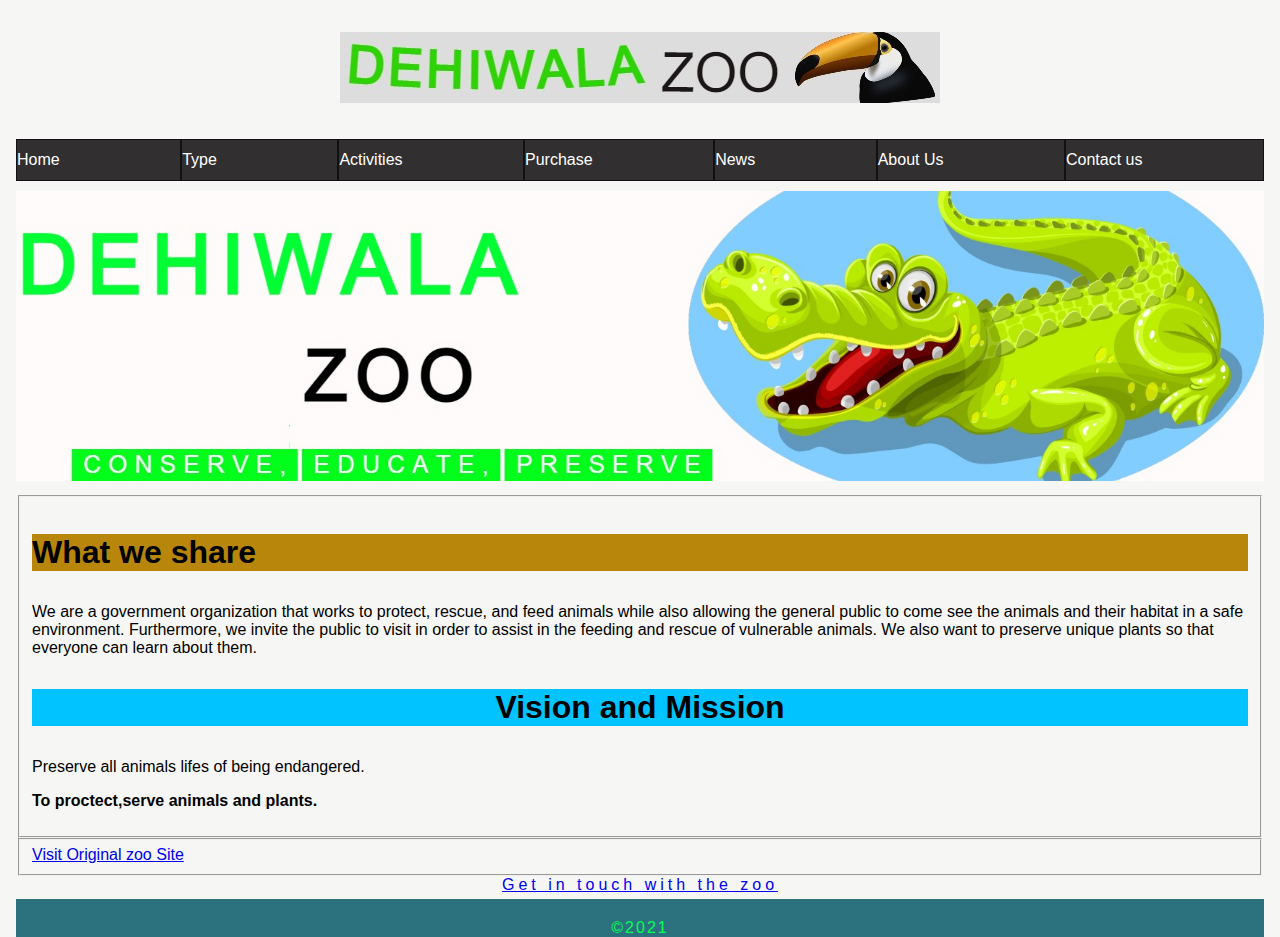
<file: About.html>
<!DOCTYPE html>
<html lang="en">
    <head> 
      <title>About</title>
        <meta charset="UTF-8">
        <meta name="viewport" content="width=device-width, initial-scale=1">
        <link rel="stylesheet" href="CSS/normalize.css">
        <link href="CSS/style.css" rel="stylesheet" type="text/css">
    </head>
    <body>
        <div class="container">
          
            <header class="header">
                <!--Logo for all webpages-->
                <img src="images/Logo.jpg" alt="logo" class="logo1">
            </header>
            <!--Navigation content-->
            <section class="Navigation">
            <nav id="mainNav">
              <ul>
                <li><a href="Index.html"><span class="navText">Home</span></a></li>
                <li><a href="Type.html"><span class="navText">Type </span></a></li>
                <li><a href="Activities.html"><span class="navText">Activities</span></a></li>
                <li><a href="Purchase.html"><span class="navText">Purchase</span></a></li>
                <li><a href="news.html"><span class="navText">News</span></a></li>
                <li><a href="About.html"><span class="navText">About Us</span></a></li>
                <li><a href="contactus.html"><span class="navText">Contact us</span></a></li>
              </ul>
            </nav>
            <!--Close Navigation -->
            <div class="column">
           <!--Main Image-->
          <!--The picture is downloaded from the site- https://pixabay.com/images/search/elephant/-->
          <!--Edited through https://pixlr.com/x/#home-->
                <img src="images/mainimage1.jpg" alt="main image" class="profile">
                </div>
                </section>
            <section>
              <!--About section-->
              <Fieldset>
                <h3 style="background: darkgoldenrod;" >What we share</h3>
                <p>We are a government organization that works to protect, rescue, and feed animals while also allowing the general public to come see the animals and their habitat in a safe environment. Furthermore, we invite the public to visit in order to assist in the feeding and rescue of vulnerable animals. We also want to preserve unique plants so that everyone can learn about them.</p>
                <h3 style="text-align: center;">Vision and Mission</h3>
                <p>Preserve all animals lifes of being endangered.</p>
                <p><b>To proctect,serve animals and plants.</b></p>
              </Fieldset>
            </section>
          <section>
            <!--Section for Dehiwala zoo website-->
            <fieldset>
              <a href="http://nationalzoo.gov.lk/zoo/">Visit Original zoo Site</a>
            </fieldset>
          </section>
          <!--footer Section-->
      <footer class="contact-info">
         <!--Link to contact us page-->
        <a href="contactus.html">Get in touch with the zoo </a>
      </footer>
      <div class="Copyright">&copy;2021</div>
    </div>
    </body>
</html>
</file>
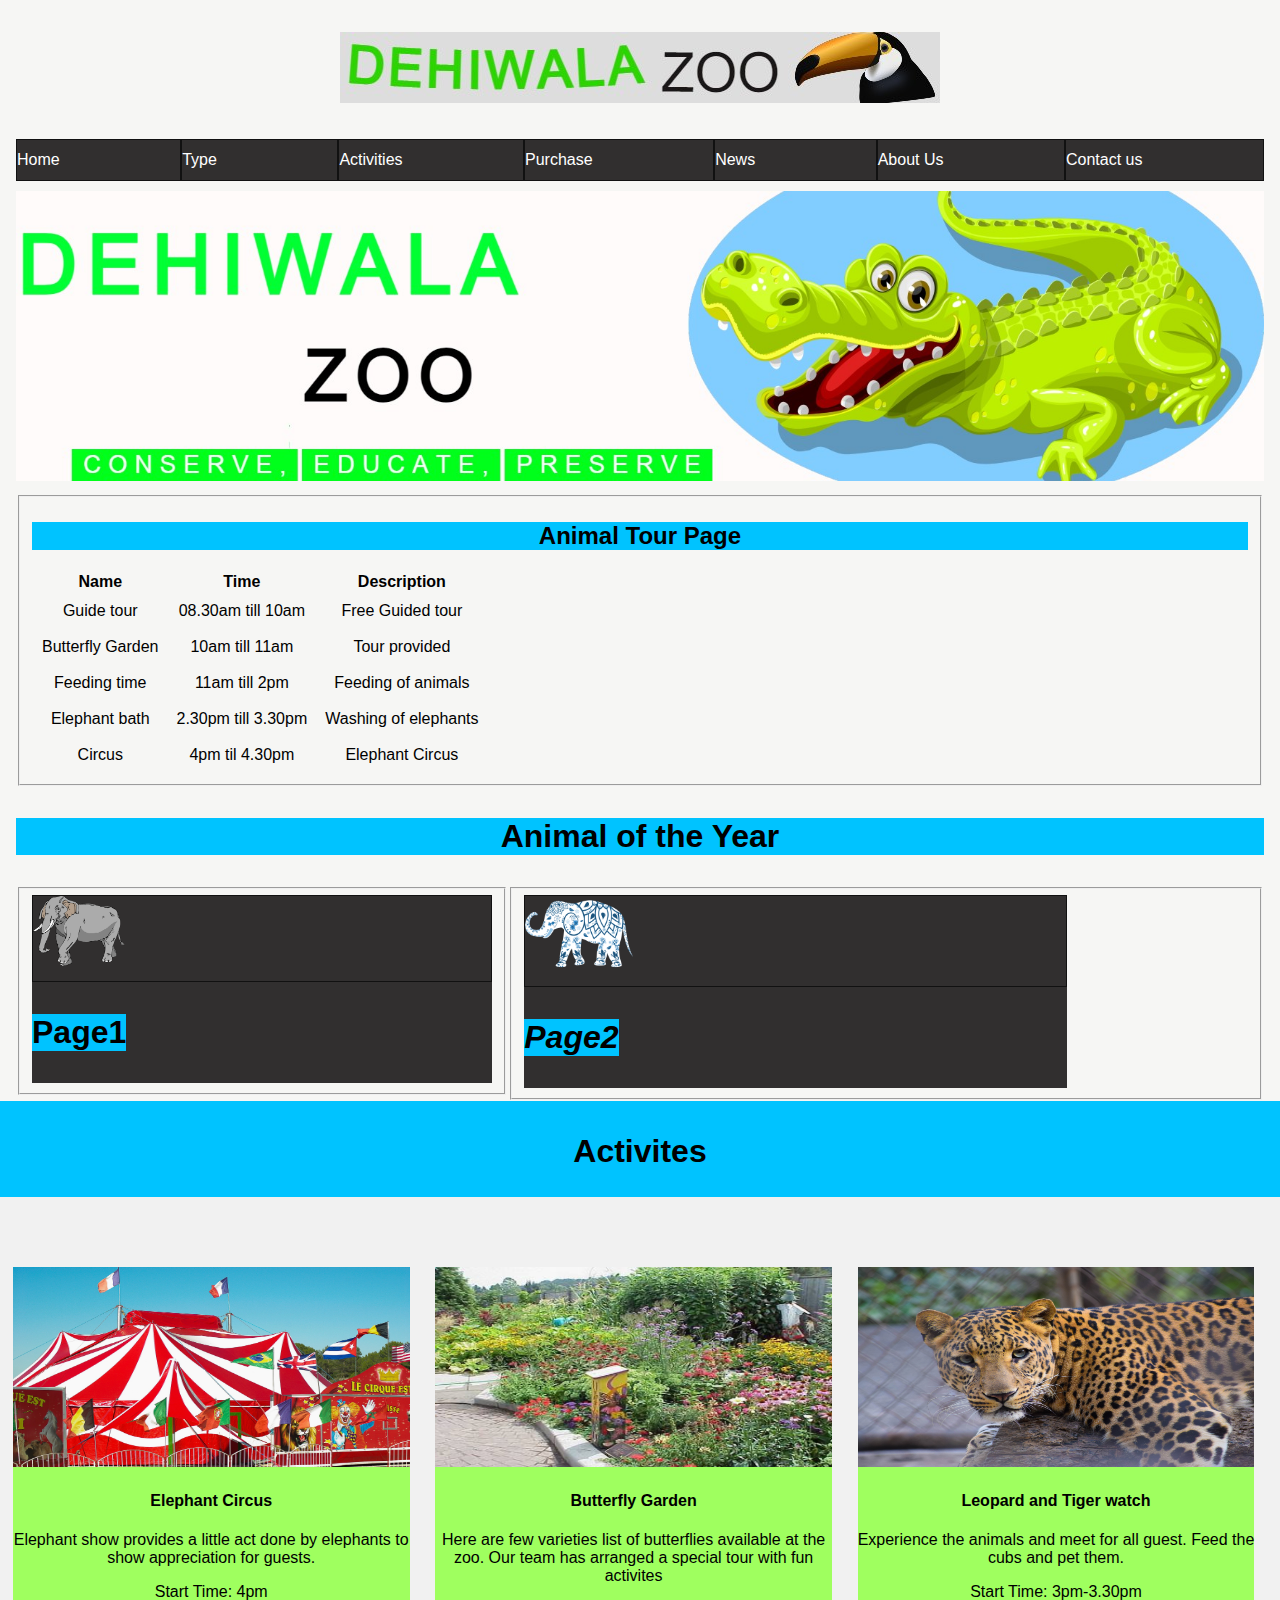
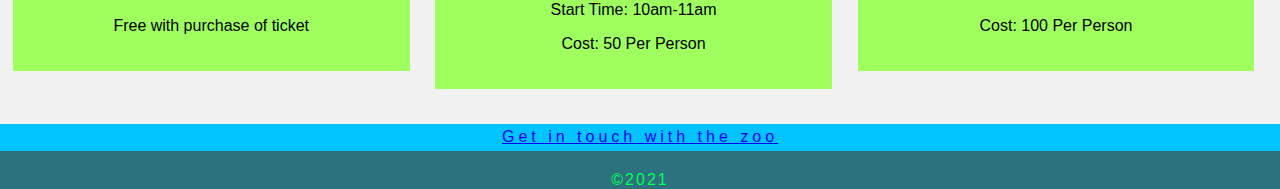
<file: Activities.html>
<!DOCTYPE html>
<html lang="en">
    <head>
      <title>Activities</title>
        <meta charset="UTF-8">
        <link rel="stylesheet" href="CSS/normalize.css">
        <meta name="viewport" content="width=device-width, initial-scale=1">
        <link href="CSS/style.css" rel="stylesheet" type="text/css">
    </head>
    <body>
        <div class="container">
          
            <header class="header">
                <!--Logo for all webpages-->
                <img src="images/Logo.jpg" class="logo1">
            </header>
            <!--Navigation content-->
            <section class="Navigation">
            <nav id="mainNav">
              <ul>
                <li><a href="Index.html"><span class="navText">Home</span></a></li>
                <li><a href="Type.html"><span class="navText">Type </span></a></li>
                <li><a href="Activities.html"><span class="navText">Activities</span></a></li>
                <li><a href="Purchase.html"><span class="navText">Purchase</span></a></li>
                <li><a href="news.html"><span class="navText">News</span></a></li>
                <li><a href="About.html"><span class="navText">About Us</span></a></li>
                <li><a href="contactus.html"><span class="navText">Contact us</span></a></li>
              </ul>
            </nav>
            <!--Close Navigation -->
          <div class="column">
           <!--Main Image -->
          <!--The picture is downloaded from the site- https://pixabay.com/images/search/elephant/-->
          <!--Edited through https://pixlr.com/x/#home-->
          <img src="images/mainimage1.jpg" alt="" class="profile">
          </div>
          </section>
          <section>
            <fieldset>
            <h2 style="text-align: center;">Animal Tour Page</h2>
            <!--table-->
             <table class="border">
               <tr>
                <th ><bgcolor="blue">Name</th>
                 <th ><bgcolor="blue">Time</th>
                 <th ><bgcolor="blue">Description</th>
               </tr> 
               <tr>
                <td font color="seagreen">Guide tour</td>
                <td font color="seagreen">08.30am till 10am</td>
                <td font color="seagreen">Free Guided tour</td>
              </tr>
               <tr>
                <td font color="seagreen">Butterfly Garden</td>
                <td font color="seagreen">10am till 11am</td>
                <td font color="seagreen">Tour provided</td>
              </tr>
               <tr>
                 <td font color="seagreen">Feeding time</td>
                 <td font color="seagreen">11am till 2pm</td>
                 <td font color="seagreen">Feeding of animals</td>
               </tr>
               <tr>
                <td font color="seagreen">Elephant bath</td>
                <td font color="seagreen">2.30pm till 3.30pm</td>
                <td font color="seagreen">Washing of elephants </td>
              </tr>
              <tr>
                <td font color="seagreen">Circus</td>
                <td font color="seagreen">4pm til 4.30pm</td>
                <td font color="seagreen">Elephant Circus </td>
              </tr>
             </table>

            </fieldset>
          </section>
          <h3 style="text-align: center;">Animal of the Year</h3>
          <div class="row1">
            <div class="coloumn12">
        <section class="Navigation">
          <fieldset>
          <nav id="mainNav">
            <ul>
        <li><a href="Elephant1.html"><img src="images/Elep.png" alt="elephant1" class="ewidth"></a></li>
        <h3>Page1</h3>
      </ul> 
    </nav>

  </fieldset>
</div>
  <fieldset>
    <div class="coloumn12">
    <nav id="mainNav">
      <ul>
  <li><a href="Elephant2.html"><img src="images/Ele2.png" alt="Elepant2" class="ewidth"></a></li>
  <h3><i>Page2</i></h3>
</ul>
</nav>
</fieldset>
</div>
</div>
    </section>
          </section>
          <h3 style="text-align: center;">Activites</h3>
              <div class="Infolist">
            <div class="list1"><a href="#"><img src="images/circus.jpg" alt="" width="2000" class="cards"/></a>
              <h4>Elephant Circus</h4>
              <p class="tag">Elephant show provides a little act done by elephants to show appreciation for guests.</p>
              <p class="tag"> Start Time: 4pm</p>
              <p class="tag"> Free with purchase of ticket</p>
             
              

            </div>
            <div class="list1"><a href="#"><img src="images/but.jpg" alt="" width="2000" class="cards"/></a>
              <h4>Butterfly Garden</h4>
              <p class="tag">Here are few varieties list of butterflies available at the zoo. Our team has arranged a special tour with fun activites</p>
              <p class="tag"> Start Time: 10am-11am</p>
              <p class="tag"> Cost: 50 Per Person</p>
              
          </div>
          <div class="list1"><a href="#"><img src="images/leapord.jpg" alt="" width="2000" class="cards"/></a>
            <h4>Leopard and Tiger watch </h4>
            <p class="tag"> Experience the animals and meet for all guest. Feed the cubs and pet them. </p>
            <p class="tag"> Start Time: 3pm-3.30pm</p>
            <p class="tag"> Cost: 100 Per Person</p>
            
        </div>
        
          </div>
          <!--footer section-->
      <footer class="contact-info">
         <!--Link to contact us page-->
        <a href="contactus.html">Get in touch with the zoo </a>
      </footer>
      <div class="Copyright">&copy;2021</div>
    </div>
    </body>
</html>
</file>
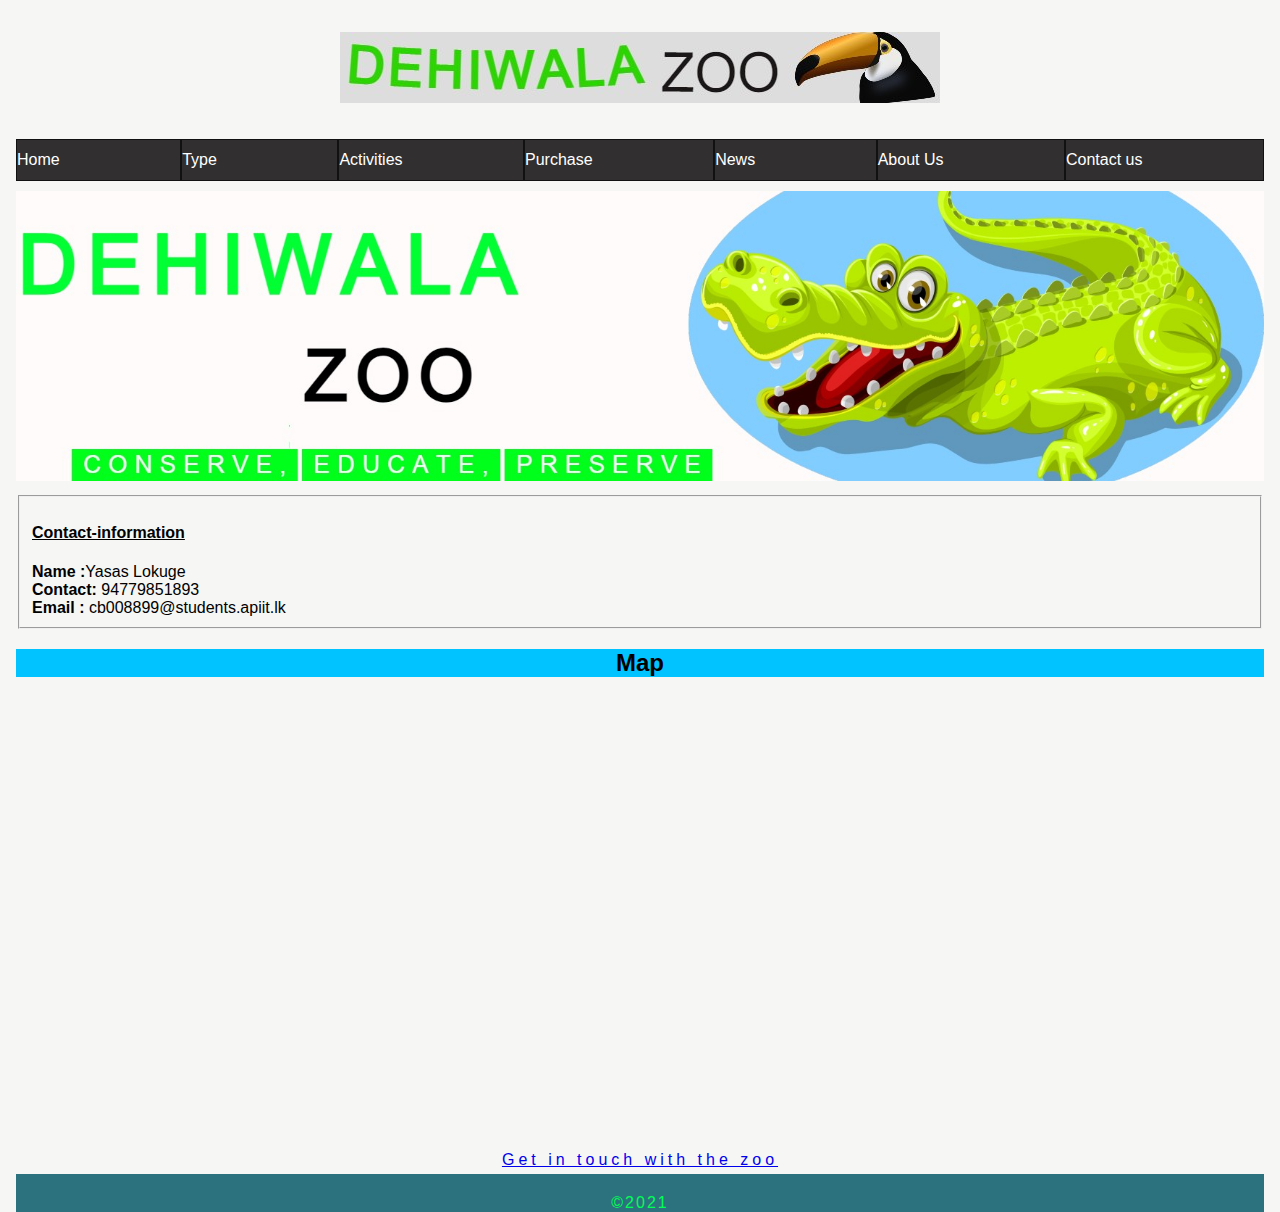
<file: contactus.html>
<!DOCTYPE html>
<html lang="en">
    <head>
      <title>Contact Us</title>
        <meta charset="UTF-8">
        <link rel="stylesheet" href="CSS/normalize.css">
        <meta name="viewport" content="width=device-width, initial-scale=1">
        <link href="CSS/style.css" rel="stylesheet" type="text/css">
    </head>
    <body>
        <div class="container">
          
            <header class="header">
              <!--Logo for all webpages-->
              <img src="images/Logo.jpg" class="logo1">
             
            </header>
            <!--Navigation section-->
            <section class="Navigation">
            <nav id="mainNav">
              <ul>

                <li><a href="Index.html"><span class="navText">Home</span></a></li>
                <li><a href="Type.html"><span class="navText">Type </span></a></li>
                <li><a href="Activities.html"><span class="navText">Activities</span></a></li>
                <li><a href="Purchase.html"><span class="navText">Purchase</span></a></li>
                <li><a href="news.html"><span class="navText">News</span></a></li>
                <li><a href="About.html"><span class="navText">About Us</span></a></li>
                <li><a href="contactus.html"><span class="navText">Contact us</span></a></li>
              </ul>
            </nav>
           <!--Close Navigation -->
            <div class="column">
               <!--Main Image -->
          <!--The picture is downloaded from the site- https://pixabay.com/images/search/elephant/-->
          <!--Edited through https://pixlr.com/x/#home-->
                <img src="images/mainimage1.jpg" alt="" class="profile">
                </div>
                </section>
                <!--Section for information-->
              <section>
                <fieldset>
                  <legend></legend>
                  <h4><u>Contact-information</u></h4>
                  <label><b>Name   :</b>Yasas Lokuge </label><br>
                  <label><b>Contact:</b> 94779851893</label><br>
                  <label><b>Email  : </b>cb008899@students.apiit.lk</label>
              </fieldset> 
              <!--Link to map of the Dehiwala Zoo-->
                <h2 style="text-align: center;">Map</h2>
                <iframe src="https://www.google.com/maps/embed?pb=!1m18!1m12!1m3!1d3961.2802009010707!2d79.87221381472018!3d6.85698109504472!2m3!1f0!2f0!3f0!3m2!1i1024!2i768!4f13.1!3m3!1m2!1s0x3ae25baace050325%3A0xfd90f5bffd93f59f!2sDehiwala%20Zoological%20Garden!5e0!3m2!1sen!2slk!4v1620566602876!5m2!1sen!2slk" width="600" height="450" style="border:0;" allowfullscreen="" loading="lazy" class="map1"></iframe>
              </section>
              
       
      <footer class="contact-info">
         <!--Link to contact us page-->
        <a href="contactus.html">Get in touch with the zoo </a>
      </footer>
      <div class="Copyright">&copy;2021</div>
    </div>
    </body>
</html>
</file>
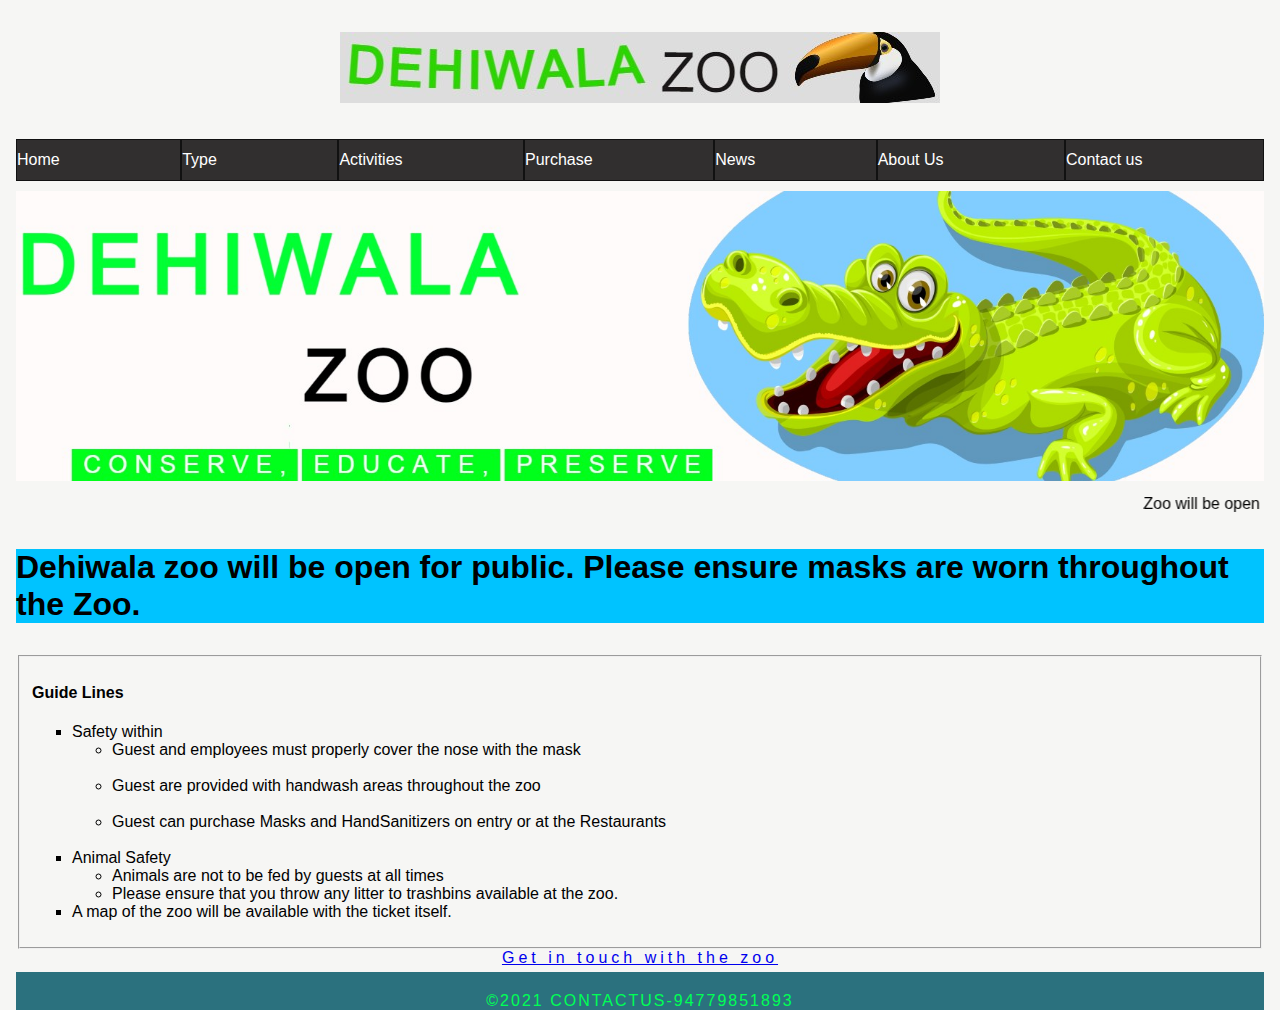
<file: news.html>
<!DOCTYPE html>
<html lang="en">
    <head>
      <title>News</title>
        <meta charset="UTF-8">
        <meta name="viewport" content="width=device-width, initial-scale=1">
        <link rel="stylesheet" href="CSS/normalize.css">
        <link href="CSS/style.css" rel="stylesheet" type="text/css">
    </head>
    <body>
        <div class="container">
          
            <header class="header">
               <!--Logo for all webpages-->
               <img src="images/Logo.jpg" class="logo1">
            </header>
            <!--Navigation content-->
            <section class="Navigation">
            <nav id="mainNav">
              <ul>
                <li><a href="Index.html"><span class="navText">Home</span></a></li>
                <li><a href="Type.html"><span class="navText">Type </span></a></li>
                <li><a href="Activities.html"><span class="navText">Activities</span></a></li>
                <li><a href="Purchase.html"><span class="navText">Purchase</span></a></li>
                <li><a href="news.html"><span class="navText">News</span></a></li>
                <li><a href="About.html"><span class="navText">About Us</span></a></li>
                <li><a href="contactus.html"><span class="navText">Contact us</span></a></li>
              </ul>
            </nav>
            <!--Close Navigation -->
            <div class="column">
           <!--Main Image -->
          <!--The picture is downloaded from the site- https://pixabay.com/images/search/elephant/-->
          <!--Edited through https://pixlr.com/x/#home-->
                <img src="images/mainimage1.jpg" alt="main image" class="profile">
                </div>
                <!--Scrollable content from https://www.w3schools.in/html-tutorial/marquee-tag/-->
                <marquee scrollamount="15">Zoo will be open from 08.30Hrs to 18.00Hrs </marquee><br/>
                </section>
                <h3>Dehiwala zoo will be open for public. Please ensure masks are worn throughout the Zoo.</h3>
                <section>
                  <fieldset>
                    <!--Section for detail contents-->
                    <legend></legend>
                    <h4>Guide Lines</h4>
                    <ul type="square">
                      <li>Safety within </li>
                      <ul>
                          <li>Guest and employees must properly cover the nose with the mask  </li><br>
                          <li> Guest are provided with handwash areas throughout the zoo </li><br> 
                          <li> Guest can purchase Masks and HandSanitizers on entry or at the Restaurants </li><br> 
                      </ul>
                      <li>Animal Safety</li>
                      <ul>
                          <li>Animals are not to be fed by guests at all times </li>
                          <li>Please ensure that you throw any litter to trashbins available at the zoo.</li>
                      </ul>
                    <li>A map of the zoo will be available with the ticket itself.</li>
                    </ul>
                </fieldset>
                </section>
                <!--footer-->
      <footer class="contact-info">
         <!--Link to contact us page-->
        <a href="contactus.html">Get in touch with the zoo </a>
      </footer>
      <div class="Copyright">&copy;2021 ContactUs-94779851893</div>
    </div>
    </body>
</html>
</file>
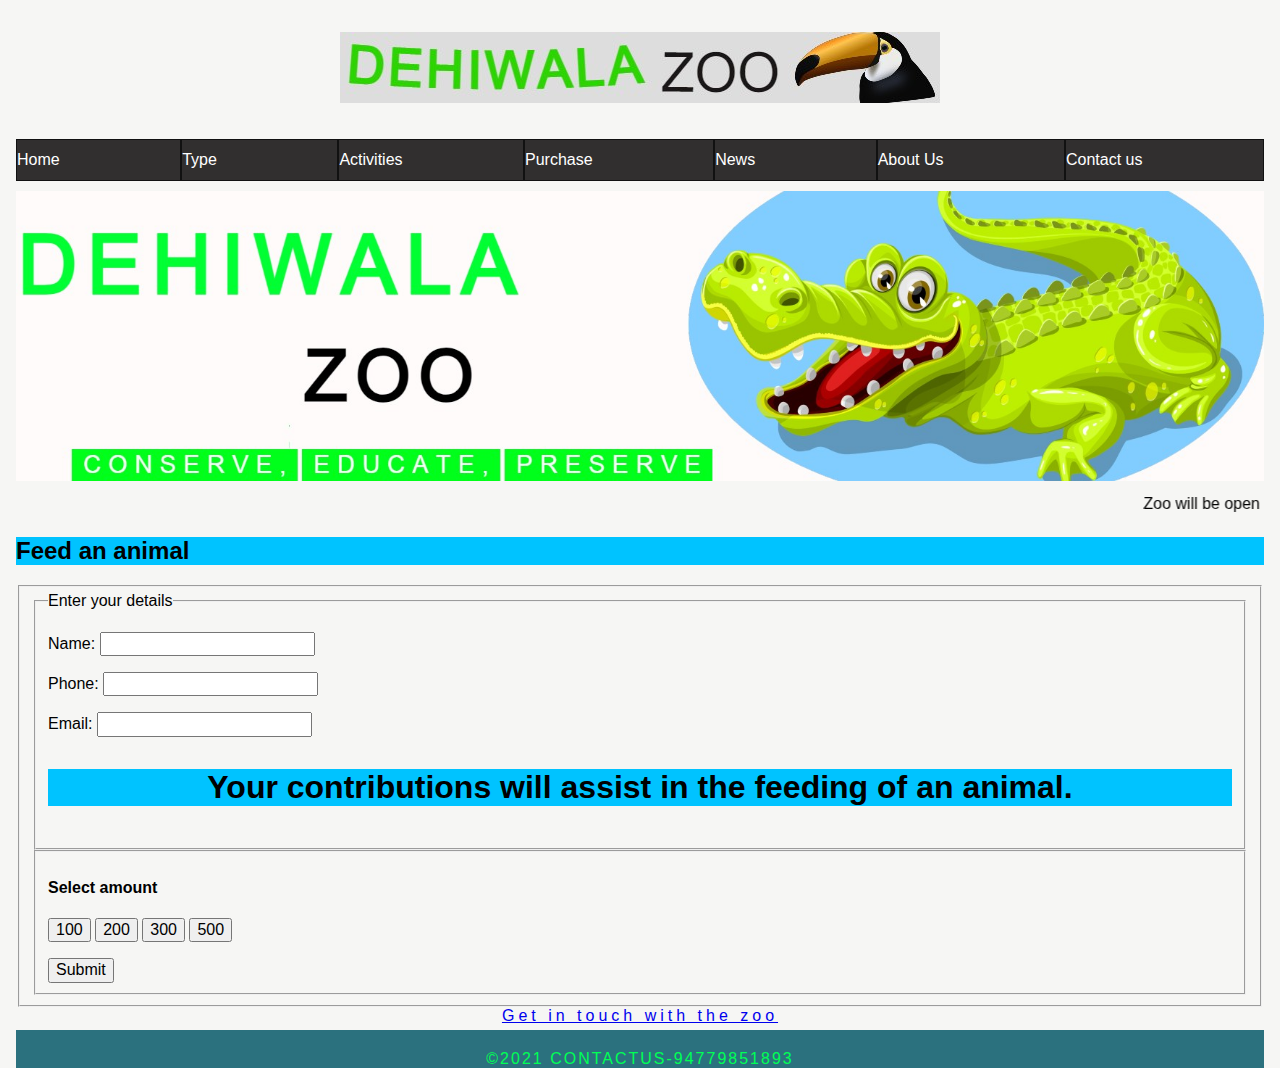
<file: Purchase.html>
<!DOCTYPE html>
<html lang="en">
    <head>
      <title>Purchase</title>
        <meta charset="UTF-8">
        <meta name="viewport" content="width=device-width, initial-scale=1">
        <link rel="stylesheet" href="CSS/normalize.css">
        <link href="CSS/style.css" rel="stylesheet" type="text/css">
    </head>
    <body>
        <div class="container">
          
            <header class="header">
                <!--Logo for all webpages-->
                <img src="images/Logo.jpg" class="logo1">
            </header>
            <!--Navigation links-->
            <section class="Navigation">
            <nav id="mainNav">
              <ul>
                <li><a href="Index.html"><span class="navText">Home</span></a></li>
                <li><a href="Type.html"><span class="navText">Type </span></a></li>
                <li><a href="Activities.html"><span class="navText">Activities</span></a></li>
                <li><a href="Purchase.html"><span class="navText">Purchase</span></a></li>
                <li><a href="news.html"><span class="navText">News</span></a></li>
                <li><a href="About.html"><span class="navText">About Us</span></a></li>
                <li><a href="contactus.html"><span class="navText">Contact us</span></a></li>
              </ul>
            </nav>
            <!--Close Navigation -->
            <div class="column">
        <!--Main Image -->
          <!--The picture is downloaded from the site- https://pixabay.com/images/search/elephant/-->
          <!--Edited through https://pixlr.com/x/#home-->
                <img src="images/mainimage1.jpg" alt="" class="profile">
                </div>
                <!--Scrollable content from https://www.w3schools.in/html-tutorial/marquee-tag/-->
                <marquee scrollamount="15" >Zoo will be open from 08.30Hrs to 18.00Hrs </marquee><br/>
                </section>

                <section>
                  <h2>Feed an animal </h2>
                  <fieldset>
                    <fieldset>
                      <legend>Enter your details</legend>
                      
                      <p>
                        <label for="Name">Name:</label>
                        <input type="text">
                      </p>
                      <p>
                        <label for="Name">Phone:</label>
                        <input type="text">
                      </p>
                      <p>
                        <label for="Name">Email:</label>
                        <input type="text">
                      </p>
                      <h3 style="text-align: center;">Your contributions will assist in the feeding of an animal.</h3>
                    </fieldset>
                    <fieldset>
                    <h4>Select amount</h4>
                    <p>
                    <button type="button">100</button>
                    <button type="button">200</button>
                    <button type="button">300</button>
                    <button type="button">500</button>
                  </p>
                  <button type="submit">Submit</button>
                  </fieldset>
                  </fieldset>
                </section>
                
                
      <footer class="contact-info">
         <!--Link to contact us page-->
        <a href="contactus.html">Get in touch with the zoo </a>
      </footer>
      <div class="Copyright">&copy;2021 ContactUs-94779851893</div>
    </div>
    </body>
</html>
</file>
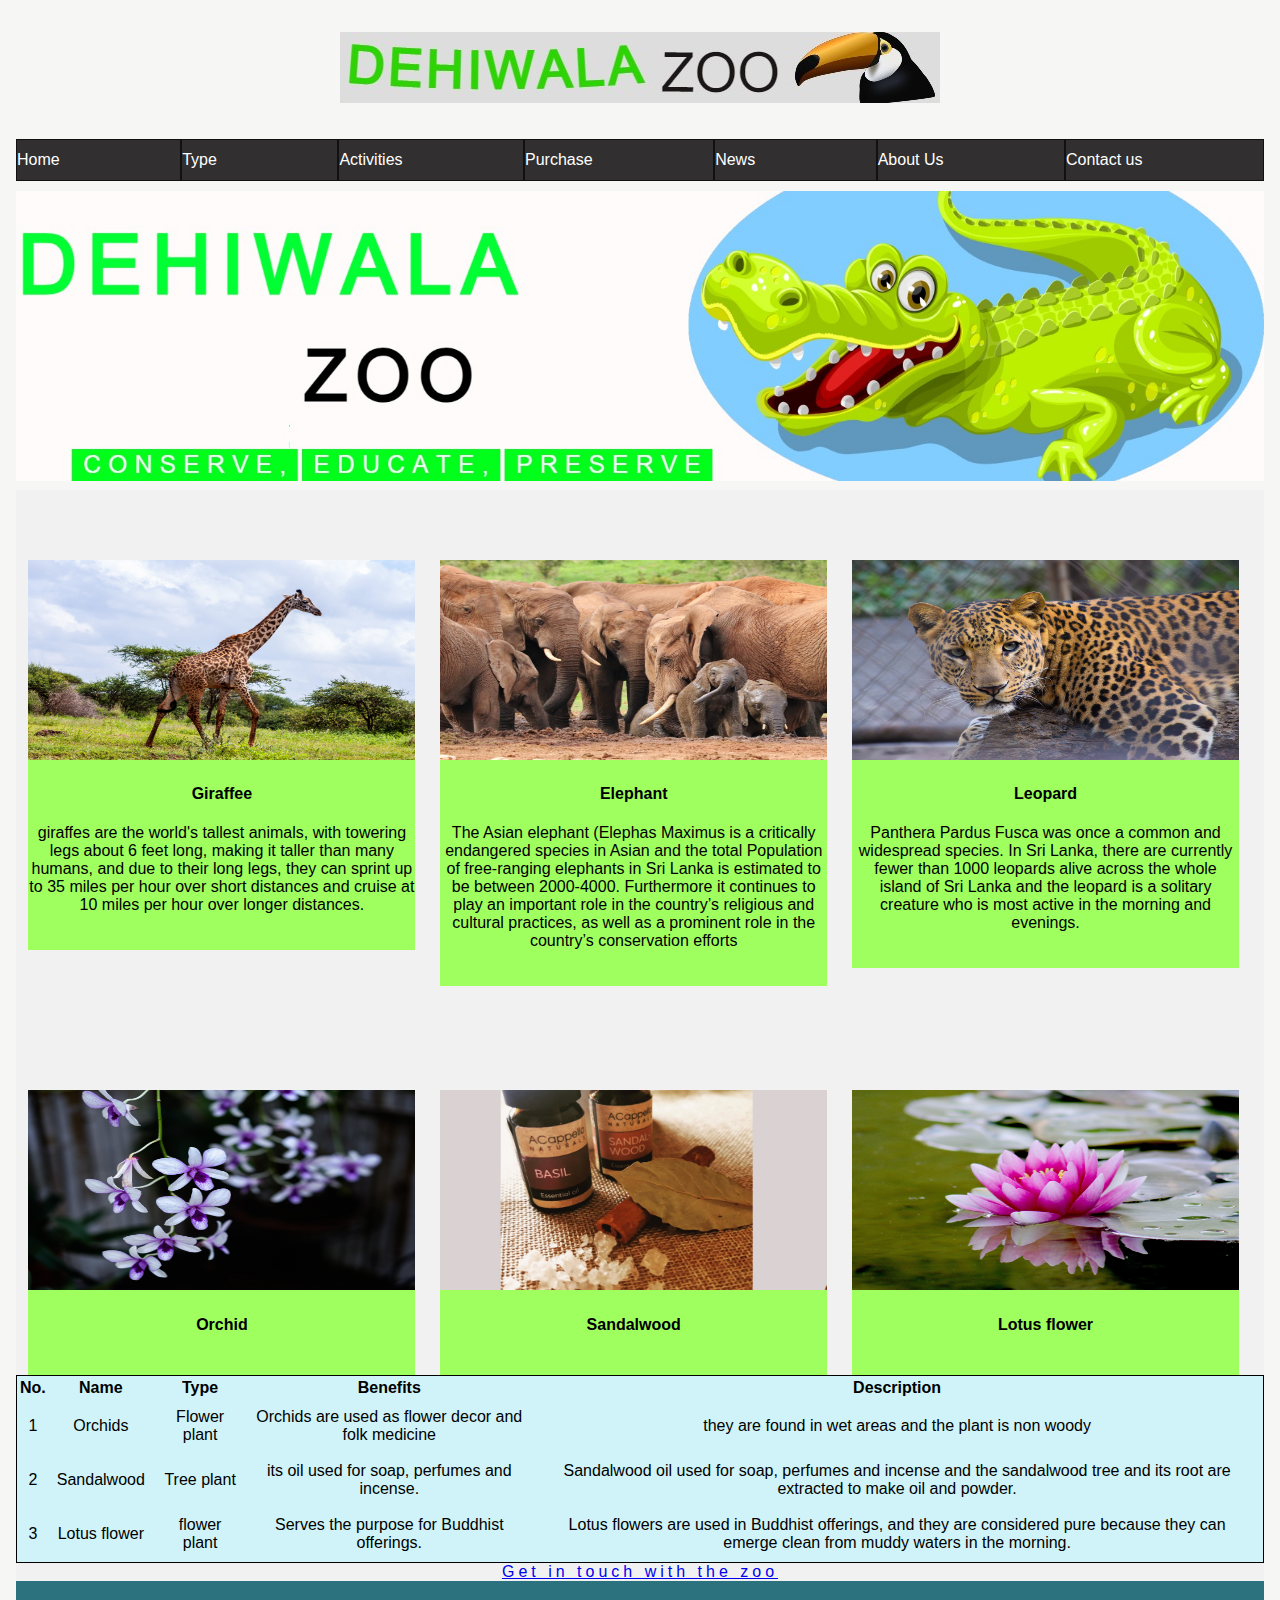
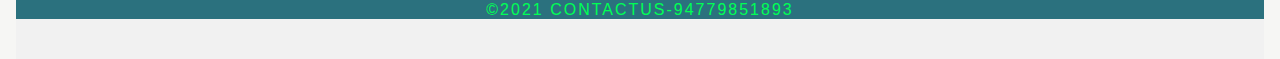
<file: Type.html>
<!DOCTYPE html>
<html lang="en">
    <head>
        <title>Types Of Plants And Animals</title>
        <meta charset="UTF-8">
        <meta name="viewport" content="width=device-width, initial-scale=1">
        <link rel="stylesheet" href="CSS/normalize.css">
        <link href="CSS/style.css" rel="stylesheet" type="text/css">
    </head>
    <body>
      <!--Main contents-->
        <div class="container">
          
            <header class="header">
                <!--Logo for all webpages-->
                <img src="images/Logo.jpg" class="logo1">
            </header>
            <!--Navigation Links-->
            <section class="Navigation">
            <nav id="mainNav">
              <ul>
                <li><a href="Index.html"><span class="navText">Home</span></a></li>
                <li><a href="Type.html"><span class="navText">Type </span></a></li>
                <li><a href="Activities.html"><span class="navText">Activities</span></a></li>
                <li><a href="Purchase.html"><span class="navText">Purchase</span></a></li>
                <li><a href="news.html"><span class="navText">News</span></a></li>
                <li><a href="About.html"><span class="navText">About Us</span></a></li>
                <li><a href="contactus.html"><span class="navText">Contact us</span></a></li>
              </ul>
            </nav>
            <!--Close Navigation -->
          <div class="column">
          <!--Main Image -->
          <!--The picture is downloaded from the site- https://pixabay.com/images/search/elephant/-->
          <!--Edited through https://pixlr.com/x/#home-->
          <img src="images/mainimage1.jpg" alt="" class="profile">
          </div>
          </section>
          <!--Animals and plant section-->
          <div class="Infolist">
              <!--the picture giraffe is dowloaded from the site- https://www.pexels.com/photo/giraffe-standing-on-grass-field-3529692/-->
            <div class="list1"><a href="#"><img src="images/giraffe.jpg" alt="" width="2000" class="cards"/></a>
              <h4>Giraffee</h4>
              <p class="tag">giraffes are the world's tallest animals, with towering legs about 6 feet long, making it taller than many humans, and due to their long legs, they can sprint up to 35 miles per hour over short distances and cruise at 10 miles per hour over longer distances.</p>
              

            </div>
             <!--the picture elephant is dowloaded from the site https://pixabay.com/photos/elephant-herd-watering-hole-4736008/-->
            <div class="list1"><a href="#"><img src="images/ele1.jpg" alt="elephant="2000" class="cards"/></a>
              <h4>Elephant</h4>
              <p class="tag">The Asian elephant (Elephas Maximus is a critically endangered species in Asian and the total Population of free-ranging elephants in Sri Lanka is estimated to be between 2000-4000. Furthermore it continues to play an important role in the country’s religious and cultural practices, as well as a prominent role in the country’s conservation efforts</p>
              
          </div>
          <!--the picture leapord is dowloaded from the site https://pixabay.com/photos/search/leapord//-->
          <div class="list1"><a href="#"><img src="images/leapord.jpg" alt="" width="2000" class="cards"/></a>
            <h4>Leopard</h4>
            <p class="tag">Panthera Pardus Fusca was once a common and widespread species. In Sri Lanka, there are currently fewer than 1000 leopards alive across the whole island of Sri Lanka and the leopard is a solitary creature who is most active in the morning and evenings.</p>
            
        </div>
        
          </div>
          <!--plants content-->
          <div class="Infolist">
            <div class="list1"><a href="#"><img src="images/orchid.jpg" alt="" width="2000" class="cards"/></a>
              <h4>Orchid</h4>
            </div>
            <div class="list1"><a href="#"><img src="images/sandalwood.jpg" alt="" width="2000" class="cards"/></a>
              <h4>Sandalwood</h4>
          </div>
          <div class="list1"><a href="#"><img src="images/lotus.jpg" alt="" width="2000" class="cards"/></a>
            <h4>Lotus flower</h4>
        </div>
        
          <section class="typesTable">
            <!--Plants content table with description.Descrption cited on word document CB008899-->
            <table class="table2">
            <tr> 
              <th>No.</th>
              <th>Name</th>
              <th>Type</th>
              <th>Benefits</th>
              <th>Description</th>
            </tr>
            <tr>
              <td>1</td>
              <td>Orchids</td>
              <td>Flower plant</td>
              <td>Orchids are used as flower decor and folk medicine</td>
              <td>they are found in wet areas and the plant is non woody</td>
            </tr>
            <tr>
              <td>2</td>
              <td>Sandalwood</td>
              <td>Tree plant</td>
              <td>its oil used for soap, perfumes and incense.</td>
              <td>Sandalwood oil used for soap, perfumes and incense and the sandalwood tree and its root are extracted to make oil and powder.</td>
            </tr>
            <tr>
              <td>3</td>
              <td>Lotus flower</td>
              <td>flower plant</td>
              <td>Serves the purpose for Buddhist offerings.</td>
              <td>Lotus flowers are used in Buddhist offerings, and they are considered pure because they can emerge clean from muddy waters in the morning.</td>
            </tr>
          </table>
          </section>
      
        </body>
        <!--Footer content-->
      <footer class="contact-info">
        <!--Link to contact us page-->
        <a href="contactus.html">Get in touch with the zoo </a>
      
      <div class="Copyright">&copy;2021 ContactUs-94779851893</div>
  
  </footer>
</html>
</file>
<file: CSS/style.css>
@charset "UTF-8";

html, body{
	margin: 0;
	padding: 0;
	border: 0;
	font-size: 100%;
	font: inherit;
	vertical-align: baseline;
}

body, h1, h2, h3 {
    font-family: "Raleway", sans-serif;
    background-color: #00c3ff;

}


h3 {
    font-size: 32px;
}
.container{
    max-width: 1400px;
    padding: 0.01em 16px;

    width: auto;
    margin-left: auto;
    margin-right: auto;
    background-color: #f6f6f4;
   
}
header{
    width:100%;
    padding-top: 32px!important;
    padding-bottom: 32px!important;
    text-align: center!important;
}
.header h3{
    font-weight: 400;
    font-size: 36px;
    margin: 10px 0; 

}
/*Home page video*/
video {max-width: 100%;}
/*fix this*/
.mainintro.coloumn2.ticket{
    max-width: 40%;
    max-height: 50%;
}

#mainNav {
    position: sticky;
    top:0;

}
#mainNav ul {
    list-style-type: none;
    padding:0;
    margin: 0;
    display:flex;
    background-color: #312f2f;
    flex-flow:row wrap;

}
#mainNav li {
    flex-grow:1;
    width:calc(25%-.2em);
    border:.1em rgb(17, 17, 17) solid;

}

#mainNav a {
    background-size:40px auto;
    background-repeat: no-repeat;
    background-position: center;
    min-height:20px;
    line-height:40px;
    text-decoration:none;
    display:block;
    color:rgb(255, 255, 255);
    text-decoration:none;
    
}
#mainNav a:hover {
    background-color: rgb(72, 175, 51);
    color: white;
}

.column{
    width: auto;
    text-align: center;
    margin: 10px 0;;
    float: left;
}
.mainintro {
    clear: both;
    display: inline-block;
    width: 100%;
    background-color:#f6f6f4;
    padding-bottom: 0px;    
    padding-top: 0px;
    margin-top: -5px;
    margin-bottom: 0px;

}
.mainintro .row{
    display: flex;
}
.mainintro .coloumn2{
    flex:50%;
    padding:1px;
  
}
.contact-info{
    color: rgb(88, 86, 86);
    text-align: center;
    margin:0; 
    letter-spacing: 4px;
    padding-bottom: 5px;
}
.image{
   
    display: block;
    flex-grow: 0;
    flex-shrink: 0;
    max-width: 100%;
}

footer {
    color:#6b6b6b
    padding-top 60px;
    padding-bottom: 60px;
}


.Copyright{
    text-align: center;
    padding-top: 20px;
    padding-bottom: 0px;
    background-color: #2b717e;
    color:#00ff55;
    text-transform: uppercase;
    font-weight: lighter;
    letter-spacing: 2px;
    border-top-width: 2px;
}


.profile{
   max-width: 100%;
   max-height: 100%;
}
.Infolist{
    clear: both;
    display: inline-block;
    width: 100%;
    background-color: #f1f1f1;
    padding-bottom: 35px;
    padding-top: 35px;
    margin-top: -5px;
    margin-bottom: 0px;

}
.Infolist .list1{
    width: 31%;
    text-align: center;
    float: left;
    margin-top: 35px;
    background-color: #9fff5f;
    padding-bottom: 20px;
    margin-left: 1%;
    margin-right: 1%;
}
.cards{
    width: 100%;
    height: auto;
    max-width: 500px;
    max-height: 200px;
}
.foot1{
    padding: 0%;
}
.table{
    border: 1px solid #1e21e9;
    width: 100%;
    border-collapse: collapse;

}
.table2{
    max-width: 100%;
    background-color: #cff3f8;
    border:1px solid   #000000
}

@media (max-width:400px){
.typesTable {
    width: 351px;
    margin-left: -53px;
}
}

td{
    border: 1px;
    text-align: center;
    padding:8px;
}
.row1{
    display: flex;
}
.coloumn12{
    width: 75%;
}
.ewidth{
    max-width: 20%;
    align-content: center;
}
.map1{
    max-width: 100%;
}
.logo1{
    max-width: 100%;
}
.border{
    max-width: 100%;
}

@media only screen and (max-width: 768px) {
.table2 {
    max-width:500px;
    background-color: #bcf1ef;
    border:1px solid   #45c570;
    border-collapse: collapse;
}

}
.ticket1{
    max-width: 90%;
}
.ticket{
    max-width: 100%;
    padding-left: 350px;

}
.h4{
    text-align: center;
    
}
@media only screen and (max-width:768px){
    .ticket{
        max-width:500px;
        position: fixed;
    border-collapse: collapse;
    }
}
</file>
